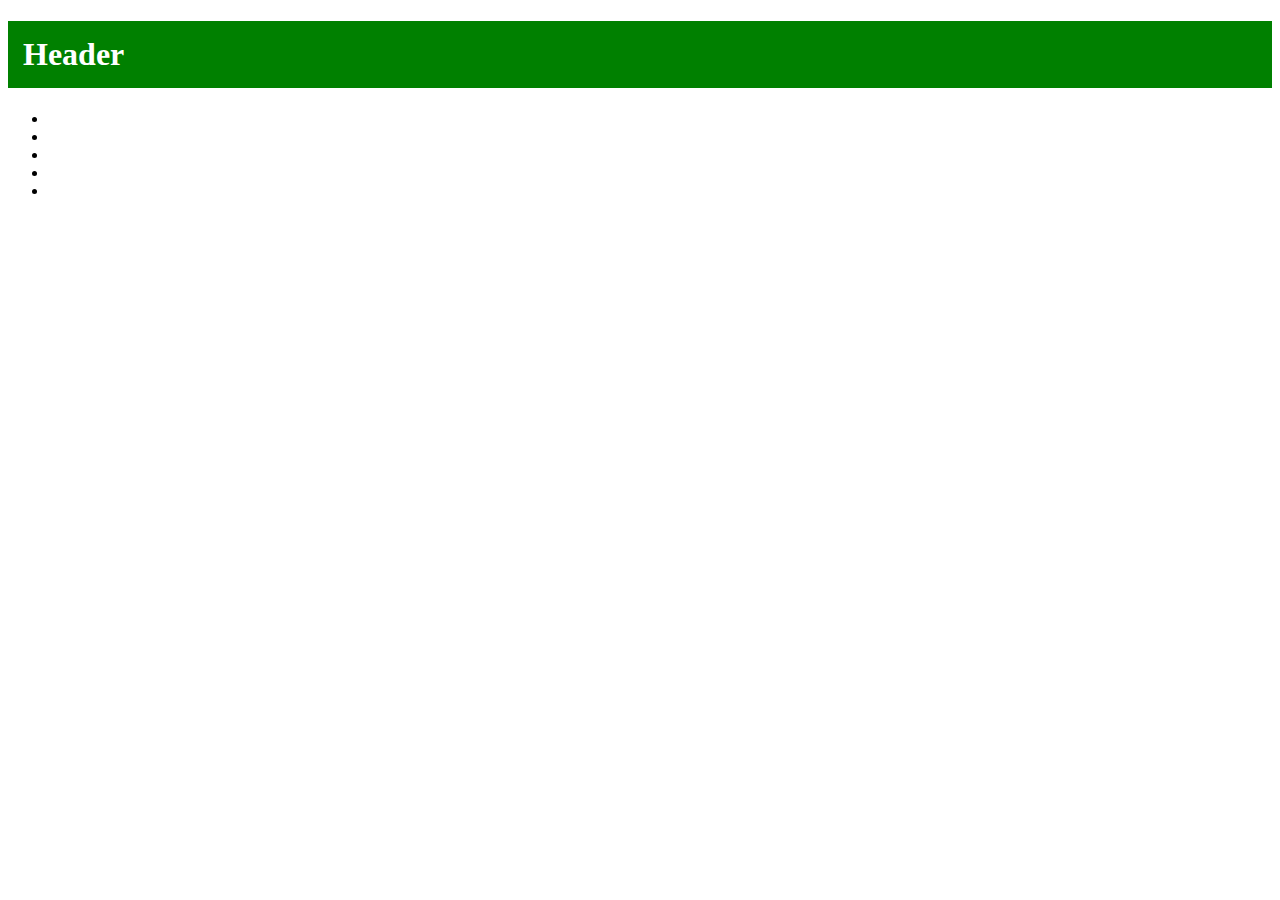
<file: index.html>
<!DOCTYPE html>
<html lang="en">
<head>
    <meta charset="UTF-8">
    <meta http-equiv="X-UA-Compatible" content="IE=edge">
    <meta name="viewport" content="width=device-width, initial-scale=1.0">
    <title>Lesson 6</title>
    <link rel="stylesheet" href="style.css">
</head>
<body>
    <h1>Header</h1>
    <ul>
        <li></li>
        <li></li>
        <li></li>
        <li></li>
        <li></li>
    </ul>
</body>
</html>
</file>
<file: style.css>
h1 {
    background-color: green;
    color: white;
    padding: 15px;
}
</file>
